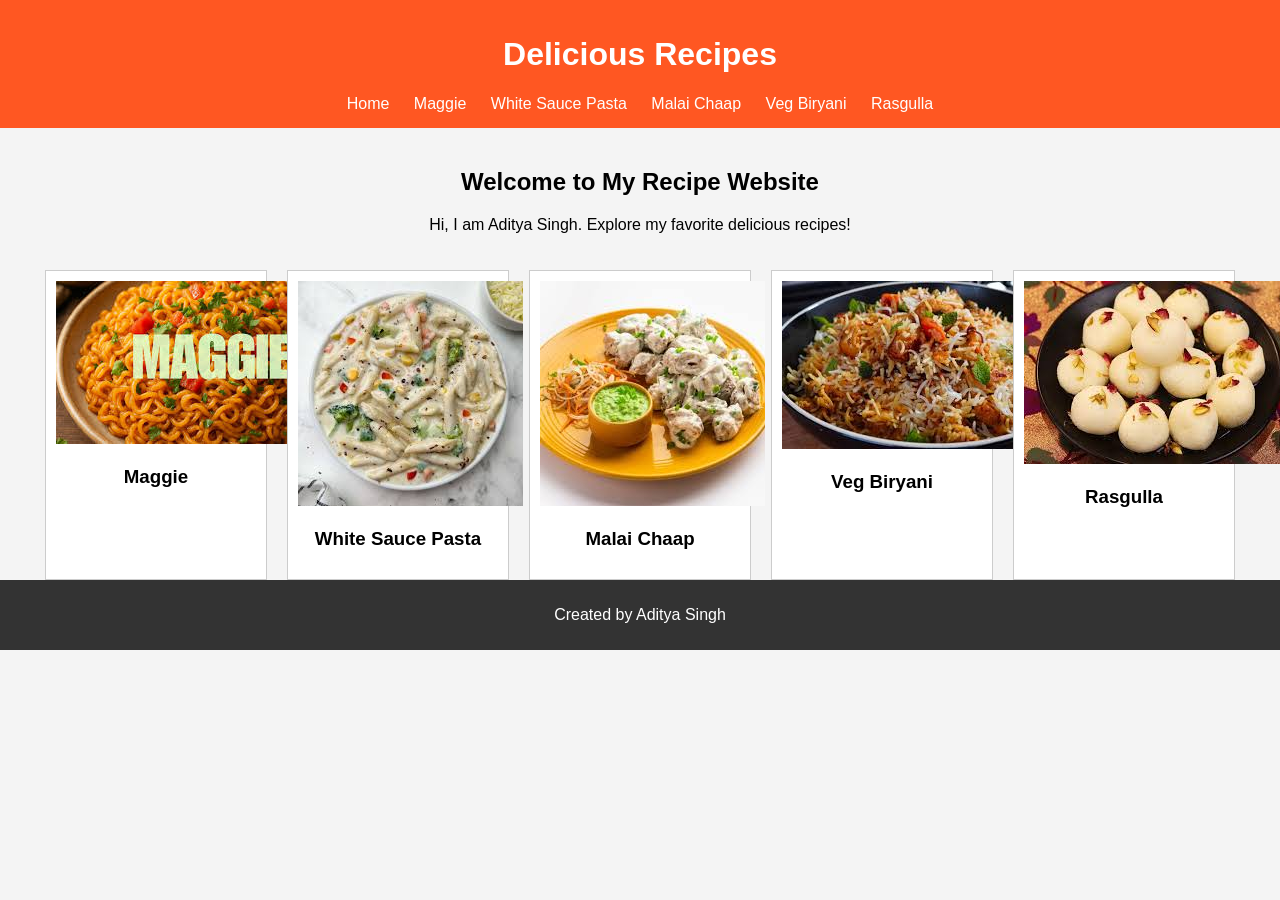
<file: recipe/index.html>
<!DOCTYPE html>
<html lang="en">
<head>
    <title>Delicious Recipes</title>
    <link rel="stylesheet" href="css/styles.css">
</head>
<body>

<header>
    <h1>Delicious Recipes</h1>
    <nav>
        <a href="index.html">Home</a>
        <a href="recipe1.html">Maggie</a>
        <a href="recipe2.html">White Sauce Pasta</a>
        <a href="recipe3.html">Malai Chaap</a>
        <a href="recipe4.html">Veg Biryani</a>
        <a href="recipe5.html">Rasgulla</a>
    </nav>
</header>

<section class="intro">
    <h2>Welcome to My Recipe Website</h2>
    <p>Hi, I am Aditya Singh. Explore my favorite delicious recipes!</p>
</section>

<section class="recipes">
    <div class="card"><img src="images/maggie.jpg"><h3>Maggie</h3></div>
    <div class="card"><img src="images/pasta.jpg"><h3>White Sauce Pasta</h3></div>
    <div class="card"><img src="images/chaap.jpg"><h3>Malai Chaap</h3></div>
    <div class="card"><img src="images/biryani.jpg"><h3>Veg Biryani</h3></div>
    <div class="card"><img src="images/rasgulla.jpg"><h3>Rasgulla</h3></div>
</section>

<footer>
    <p>Created by Aditya Singh</p>
</footer>

</body>
</html>
</file>
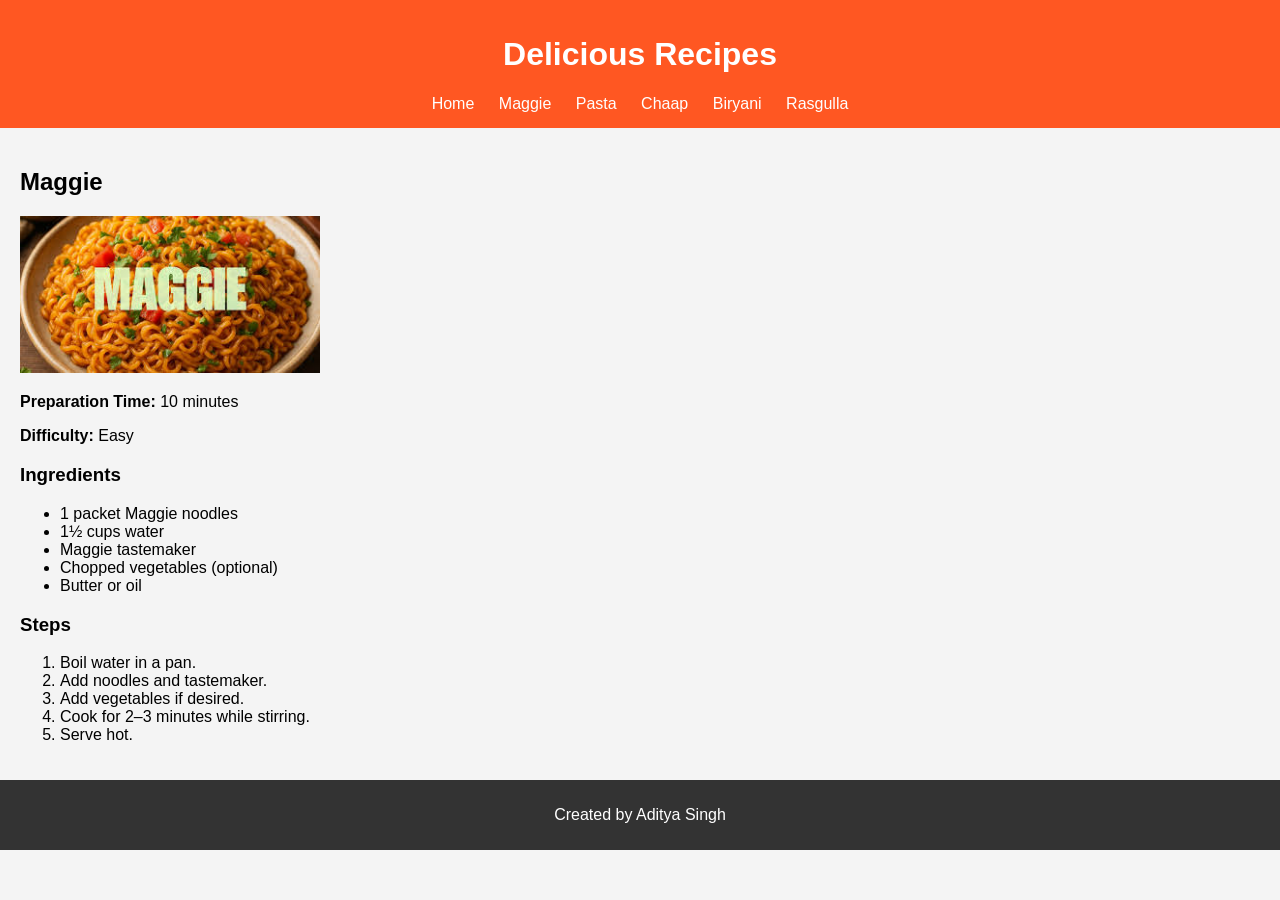
<file: recipe/recipe1.html>
<!DOCTYPE html>
<html lang="en">
<head>
    <title>Maggie</title>
    <link rel="stylesheet" href="css/styles.css">
</head>
<body>

<header>
<h1>Delicious Recipes</h1>
<nav>
<a href="index.html">Home</a>
<a href="recipe1.html">Maggie</a>
<a href="recipe2.html">Pasta</a>
<a href="recipe3.html">Chaap</a>
<a href="recipe4.html">Biryani</a>
<a href="recipe5.html">Rasgulla</a>
</nav>
</header>

<section class="recipe">
<h2>Maggie</h2>
<img src="images/maggie.jpg">

<p><b>Preparation Time:</b> 10 minutes</p>
<p><b>Difficulty:</b> Easy</p>

<h3>Ingredients</h3>
<ul>
<li>1 packet Maggie noodles</li>
<li>1½ cups water</li>
<li>Maggie tastemaker</li>
<li>Chopped vegetables (optional)</li>
<li>Butter or oil</li>
</ul>

<h3>Steps</h3>
<ol>
<li>Boil water in a pan.</li>
<li>Add noodles and tastemaker.</li>
<li>Add vegetables if desired.</li>
<li>Cook for 2–3 minutes while stirring.</li>
<li>Serve hot.</li>
</ol>
</section>

<footer><p>Created by Aditya Singh</p></footer>

</body>
</html>
</file>
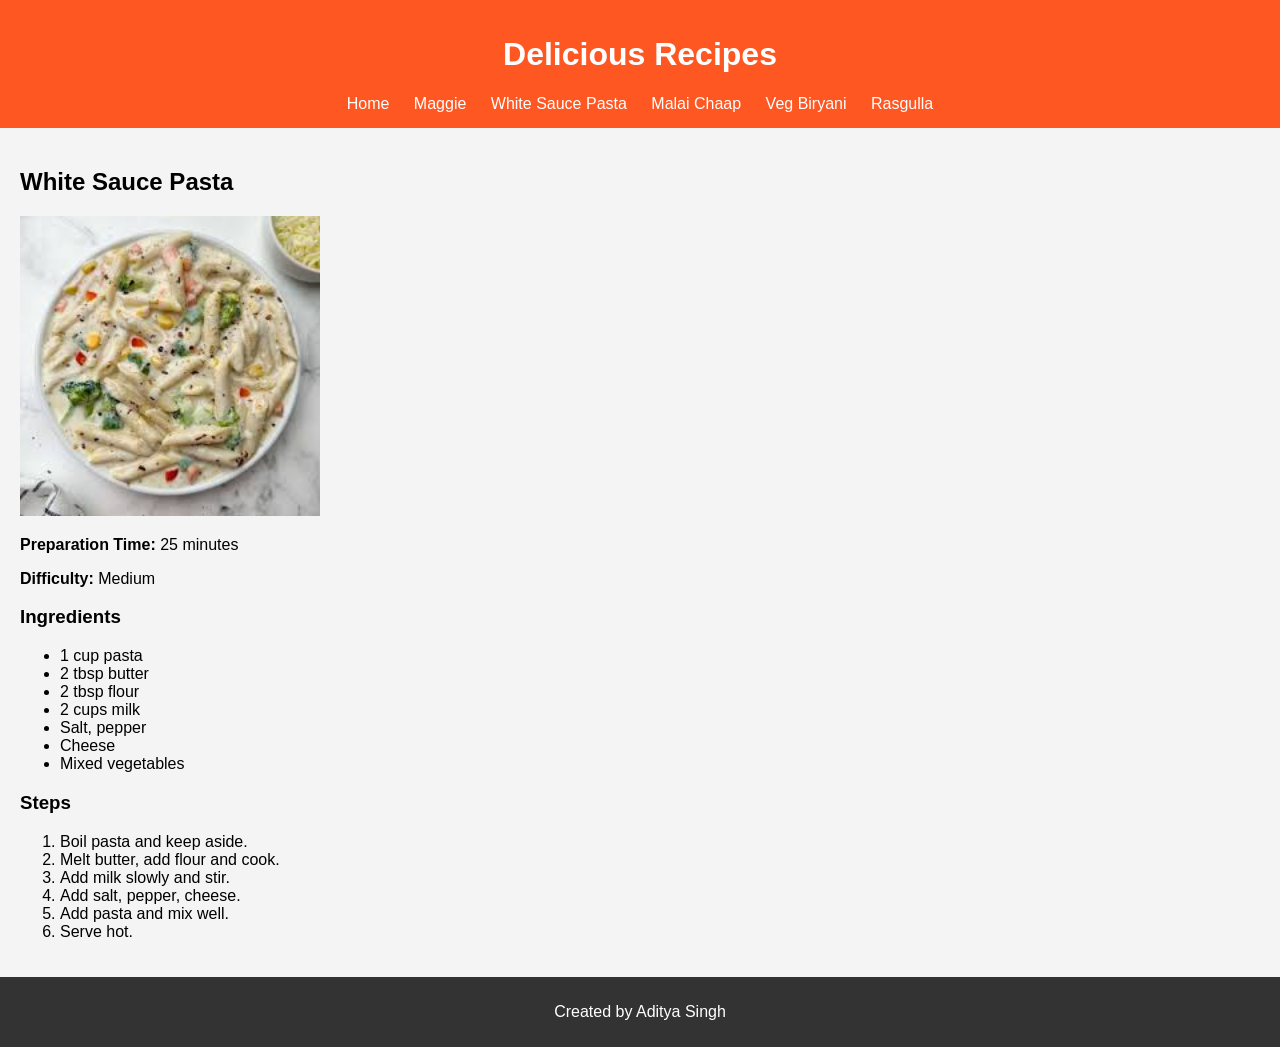
<file: recipe/recipe2.html>
<!DOCTYPE html>
<html lang="en">
<head>
<title>White Sauce Pasta</title>
<link rel="stylesheet" href="css/styles.css">
</head>
<body>

<header>
    <h1>Delicious Recipes</h1>
    <nav>
        <a href="index.html">Home</a>
        <a href="recipe1.html">Maggie</a>
        <a href="recipe2.html">White Sauce Pasta</a>
        <a href="recipe3.html">Malai Chaap</a>
        <a href="recipe4.html">Veg Biryani</a>
        <a href="recipe5.html">Rasgulla</a>
    </nav>
</header>

<section class="recipe">
<h2>White Sauce Pasta</h2>
<img src="images/pasta.jpg">

<p><b>Preparation Time:</b> 25 minutes</p>
<p><b>Difficulty:</b> Medium</p>

<h3>Ingredients</h3>
<ul>
<li>1 cup pasta</li>
<li>2 tbsp butter</li>
<li>2 tbsp flour</li>
<li>2 cups milk</li>
<li>Salt, pepper</li>
<li>Cheese</li>
<li>Mixed vegetables</li>
</ul>

<h3>Steps</h3>
<ol>
<li>Boil pasta and keep aside.</li>
<li>Melt butter, add flour and cook.</li>
<li>Add milk slowly and stir.</li>
<li>Add salt, pepper, cheese.</li>
<li>Add pasta and mix well.</li>
<li>Serve hot.</li>
</ol>
</section>

<footer><p>Created by Aditya Singh</p></footer>

</body>
</html>
</file>
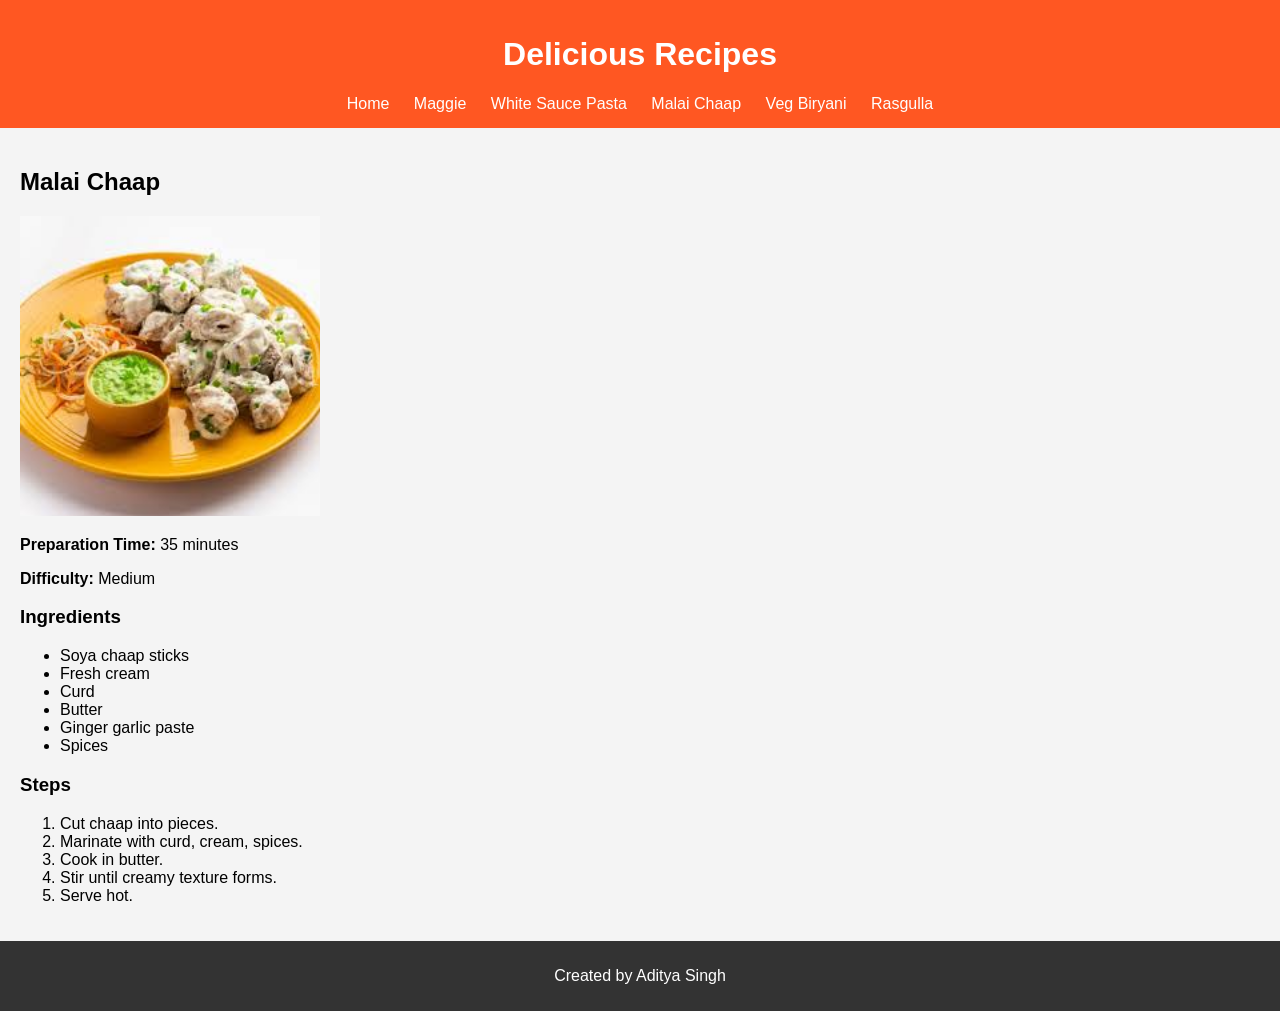
<file: recipe/recipe3.html>
<!DOCTYPE html>
<html lang="en">
<head>
<title>Malai Chaap</title>
<link rel="stylesheet" href="css/styles.css">
</head>
<body>

<header>
    <h1>Delicious Recipes</h1>
    <nav>
        <a href="index.html">Home</a>
        <a href="recipe1.html">Maggie</a>
        <a href="recipe2.html">White Sauce Pasta</a>
        <a href="recipe3.html">Malai Chaap</a>
        <a href="recipe4.html">Veg Biryani</a>
        <a href="recipe5.html">Rasgulla</a>
    </nav>
</header>

<section class="recipe">
<h2>Malai Chaap</h2>
<img src="images/chaap.jpg">

<p><b>Preparation Time:</b> 35 minutes</p>
<p><b>Difficulty:</b> Medium</p>

<h3>Ingredients</h3>
<ul>
<li>Soya chaap sticks</li>
<li>Fresh cream</li>
<li>Curd</li>
<li>Butter</li>
<li>Ginger garlic paste</li>
<li>Spices</li>
</ul>

<h3>Steps</h3>
<ol>
<li>Cut chaap into pieces.</li>
<li>Marinate with curd, cream, spices.</li>
<li>Cook in butter.</li>
<li>Stir until creamy texture forms.</li>
<li>Serve hot.</li>
</ol>
</section>

<footer><p>Created by Aditya Singh</p></footer>

</body>
</html>
</file>
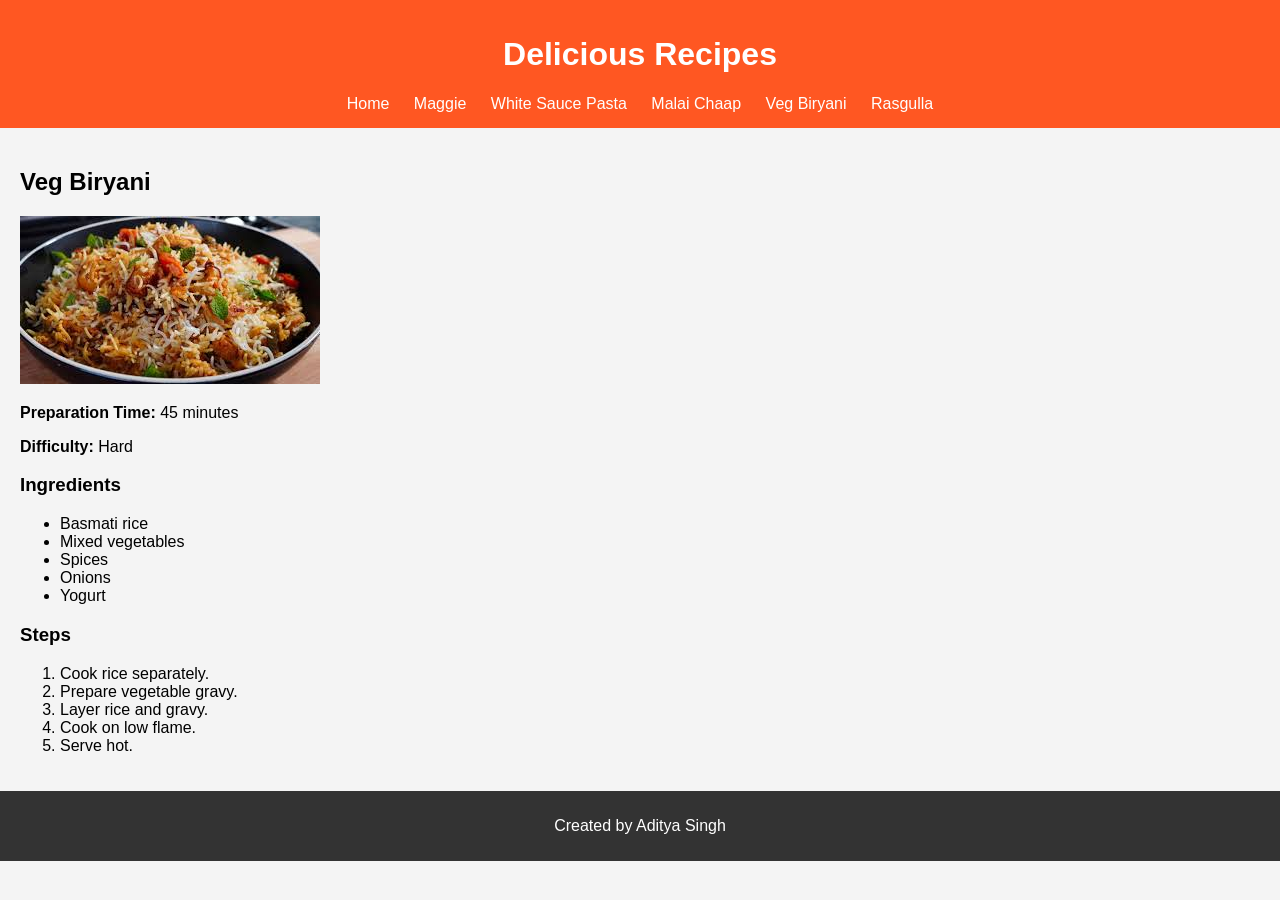
<file: recipe/recipe4.html>
<!DOCTYPE html>
<html lang="en">
<head>
<title>Veg Biryani</title>
<link rel="stylesheet" href="css/styles.css">
</head>
<body>

<header>
    <h1>Delicious Recipes</h1>
    <nav>
        <a href="index.html">Home</a>
        <a href="recipe1.html">Maggie</a>
        <a href="recipe2.html">White Sauce Pasta</a>
        <a href="recipe3.html">Malai Chaap</a>
        <a href="recipe4.html">Veg Biryani</a>
        <a href="recipe5.html">Rasgulla</a>
    </nav>
</header>

<section class="recipe">
<h2>Veg Biryani</h2>
<img src="images/biryani.jpg">

<p><b>Preparation Time:</b> 45 minutes</p>
<p><b>Difficulty:</b> Hard</p>

<h3>Ingredients</h3>
<ul>
<li>Basmati rice</li>
<li>Mixed vegetables</li>
<li>Spices</li>
<li>Onions</li>
<li>Yogurt</li>
</ul>

<h3>Steps</h3>
<ol>
<li>Cook rice separately.</li>
<li>Prepare vegetable gravy.</li>
<li>Layer rice and gravy.</li>
<li>Cook on low flame.</li>
<li>Serve hot.</li>
</ol>
</section>

<footer><p>Created by Aditya Singh</p></footer>

</body>
</html>
</file>
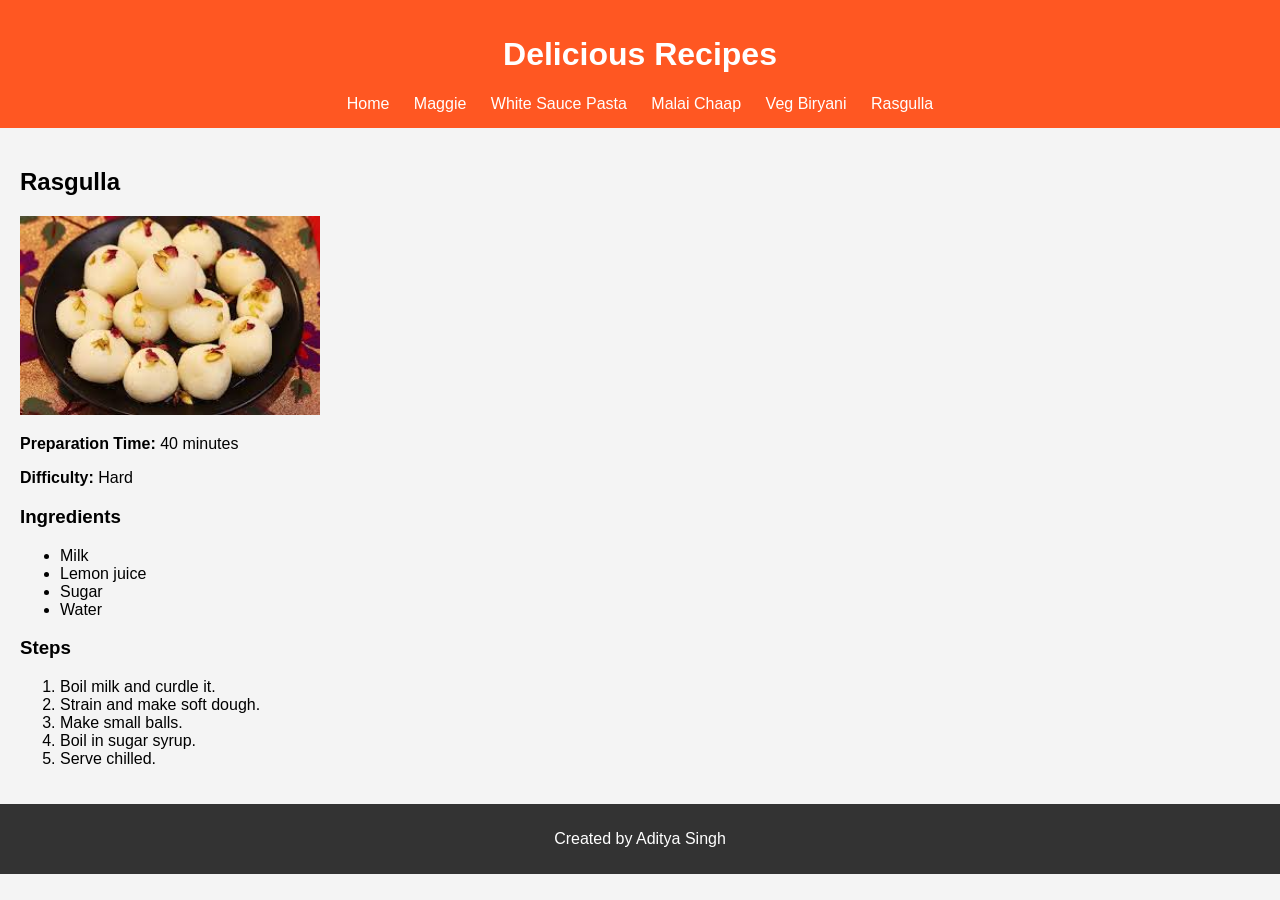
<file: recipe/recipe5.html>
<!DOCTYPE html>
<html lang="en">
<head>
<title>Rasgulla</title>
<link rel="stylesheet" href="css/styles.css">
</head>
<body>

<header>
    <h1>Delicious Recipes</h1>
    <nav>
        <a href="index.html">Home</a>
        <a href="recipe1.html">Maggie</a>
        <a href="recipe2.html">White Sauce Pasta</a>
        <a href="recipe3.html">Malai Chaap</a>
        <a href="recipe4.html">Veg Biryani</a>
        <a href="recipe5.html">Rasgulla</a>
    </nav>
</header>

<section class="recipe">
<h2>Rasgulla</h2>
<img src="images/rasgulla.jpg">

<p><b>Preparation Time:</b> 40 minutes</p>
<p><b>Difficulty:</b> Hard</p>

<h3>Ingredients</h3>
<ul>
<li>Milk</li>
<li>Lemon juice</li>
<li>Sugar</li>
<li>Water</li>
</ul>

<h3>Steps</h3>
<ol>
<li>Boil milk and curdle it.</li>
<li>Strain and make soft dough.</li>
<li>Make small balls.</li>
<li>Boil in sugar syrup.</li>
<li>Serve chilled.</li>
</ol>
</section>

<footer><p>Created by Aditya Singh</p></footer>

</body>
</html>
</file>
<file: recipe/css/styles.css>
body {
    font-family: Arial;
    margin: 0;
    background: #f4f4f4;
}

/* Header */
header {
    background: #ff5722;
    color: white;
    padding: 15px;
    text-align: center;
}

/* Navbar */
nav a {
    color: white;
    margin: 10px;
    text-decoration: none;
}

nav a:hover {
    color: yellow;
}

/* Intro */
.intro {
    text-align: center;
    padding: 20px;
}

/* Recipe Cards */
.recipes {
    display: flex;
    justify-content: center;
    gap: 20px;
    flex-wrap: wrap;
}

.card {
    background: white;
    padding: 10px;
    border: 1px solid #ccc;
    width: 200px;
    text-align: center;
    transition: 0.3s;
}

.card:hover {
    transform: scale(1.05);
}

/* Recipe Page */
.recipe {
    padding: 20px;
}

.recipe img {
    width: 300px;
}

/* Footer */
footer {
    background: #333;
    color: white;
    text-align: center;
    padding: 10px;
}

/* Responsive */
@media (max-width: 600px) {
    .recipes {
        flex-direction: column;
        align-items: center;
    }
}
</file>
